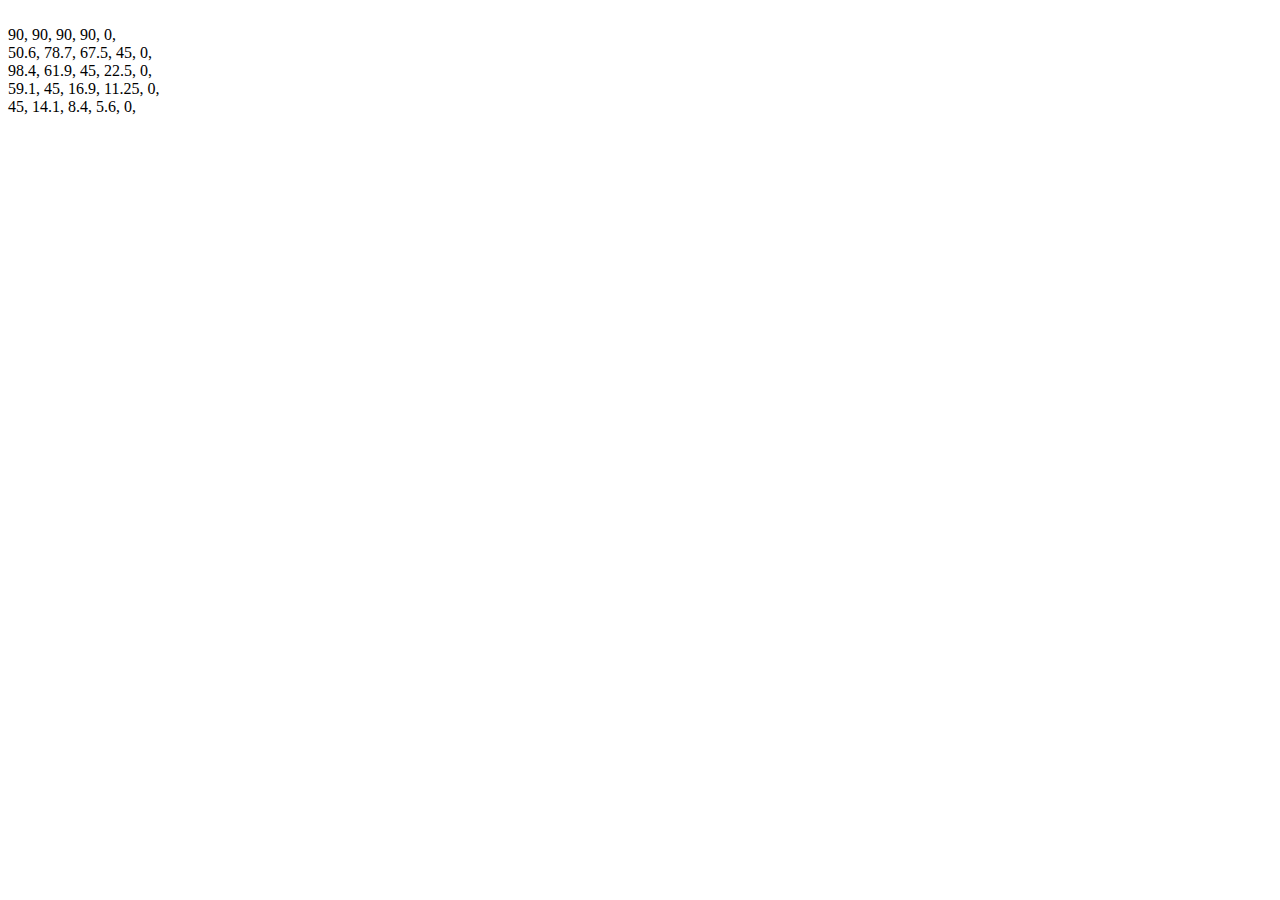
<file: testing/angles.html>
<!DOCTYPE html>
<html>
<head>
  <title>Angles</title>
</head>
<body>
  <script>


      // function print2DArray(array){
      //
      //   console.log("Print array");
      //
      //
      //
      // }


    var angles1 = [[0, 	0, 		0, 		0, 0],
[90, 	45, 	22.5, 	11.25, 	5.6],
[90, 	67.5, 	45, 	16.9, 	8.4],
[90, 	78.7, 	61.9, 	45, 	14.1],
[90, 	50.6, 	98.4, 	59.1, 	45]]

    var array = [];

    for(var i = 0; i < 5; i++){

      if(array[i] === undefined){
        array[i] = [];
      }

      for(var j = 4; j >= 0; j--){

        array[i].push(angles1[j][i]);

      }
    }


    // console.log(array.toString());


    for(var i = 0; i < array.length; i++){
      document.write("<br />")
      for(var j = 0; j < array[i].length; j++){
        document.write(array[i][j] + ", ");
      }
    }

  </script>

</body>
</html>
</file>
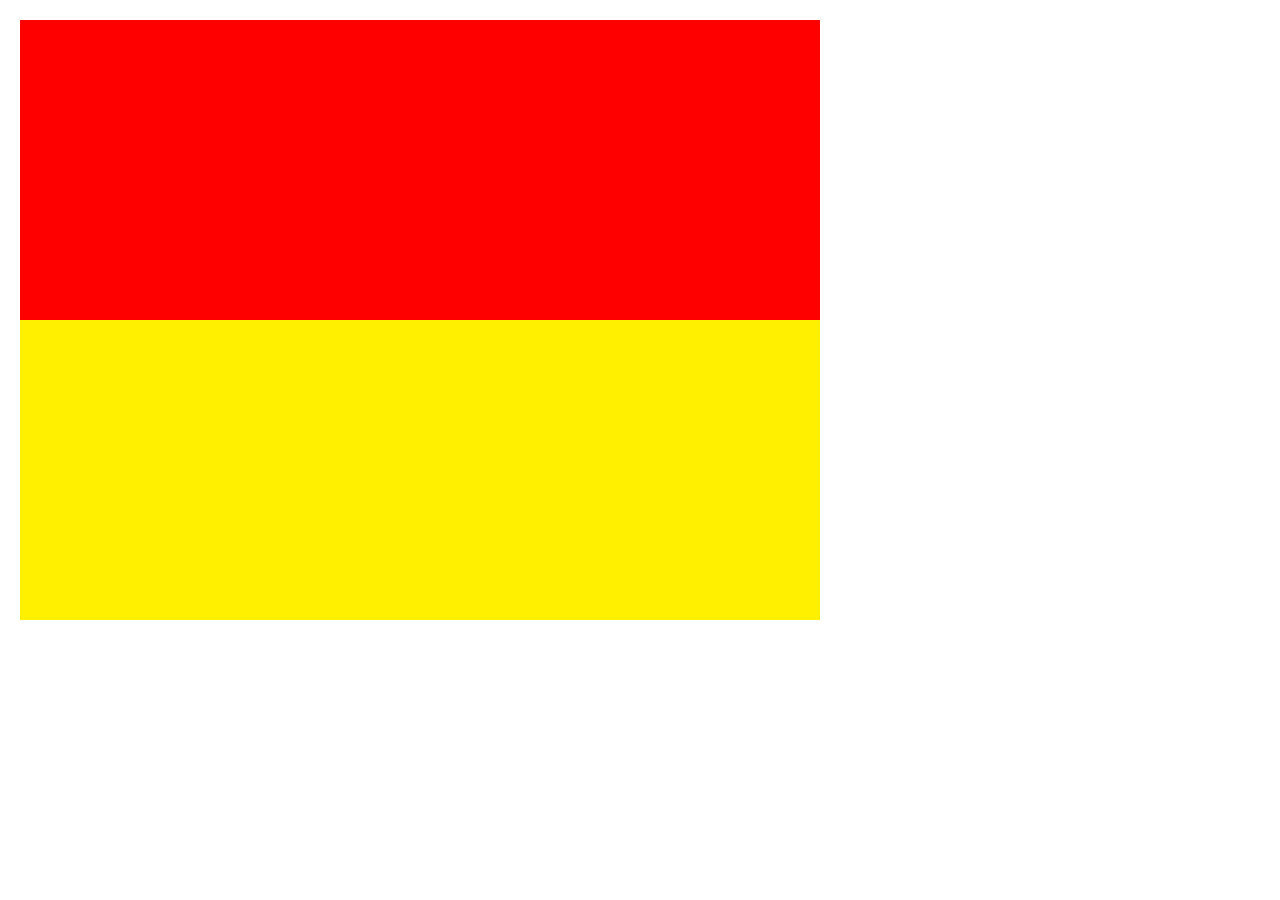
<file: testing/phaseTesting.html>
<!doctype html>
<html lang="en">
<head>
	<meta charset="UTF-8" />
	<title>Phaser - Testing Square</title>

  <script src="../js/phaser.min.js"></script>
  <script src="../js/shapes/Rec.js"></script>
  <script src="../js/shapes/Square.js"></script>

  <style type="text/css">

    body {
      margin: 20px;
    }

  </style>
</head>
<body>

<script type="text/javascript">

var game = new Phaser.Game(800, 600, Phaser.CANVAS, 'phaser-example', { create: create, update: update });

var centerX = game.width / 2;
var centerY = game.height / 2;
var graphics;

var animationNumber = 21;
var delayCounter = 0;


var twoRecs;
var bg;


function create() {

  graphics = game.add.graphics(0,0);
  prepareSlideAnimation();

}

function update(){

  twoRecs[0].draw(graphics);
  twoRecs[1].draw(graphics);

  // if(animationNumber == 21){
  //   prepareSlideAnimation();
  //   animationNumber = 22;
  // }
  //
  // if(animationNumber == 22){
  //   delayCounter++;
  //
  //   if(delayCounter >= 100){
  //     animationNumber = 24;
  //     delayCounter = 0;
  //   }
  //
  //   if(bg.getPoint(0).y > centerY){
  //     bg.moveUp(10);
  //   }
  //
  //   bg.draw(graphics);
  // }
  //
  // if(animationNumber == 24){
  //   bg.draw(graphics);
  //
  //   if(twoRecs[0].getPoint(0).x > centerX){
  //     twoRecs[0].moveLeft(10);
  //     twoRecs[1].moveLeft(10);
  //
  //     // console.log(twoRecs);
  //   }
  //   else {
  //     animationNumber = 25;
  //     delayCounter = 0;
  //   }
  //
  //   twoRecs[0].draw(graphics);
  //   twoRecs[1].draw(graphics);
  // }


}

function prepareSlideAnimation() {

  // function Rec (upperLeftX, upperLeftY, height, width, color, linewidth, fill)
  bg = new Rec(0, game.height, game.height, game.width, 0xFFFFFF, 0, true);

  // Two rectangles that will slide from the side
  twoRecs = [];

  // Upper rectangle
  // twoRecs[0] = new Rec(game.width, 0, (game.height / 2), game.width, 0xff0000, 0, true);
  twoRecs[0] = new Rec(0, 0, (game.height / 2), game.width, 0xff0000, 0, true);

  // Lower rectangle
  // twoRecs[1] = new Rec(game.width, (game.heigth / 2), (game.height / 2), game.width, 0xfff000, 0, true);
  twoRecs[1] = new Rec(0, (game.height / 2), (game.height / 2), game.width, 0xfff000, 0, true);

  console.log(twoRecs);

}

</script>

</body>
</html>
</file>
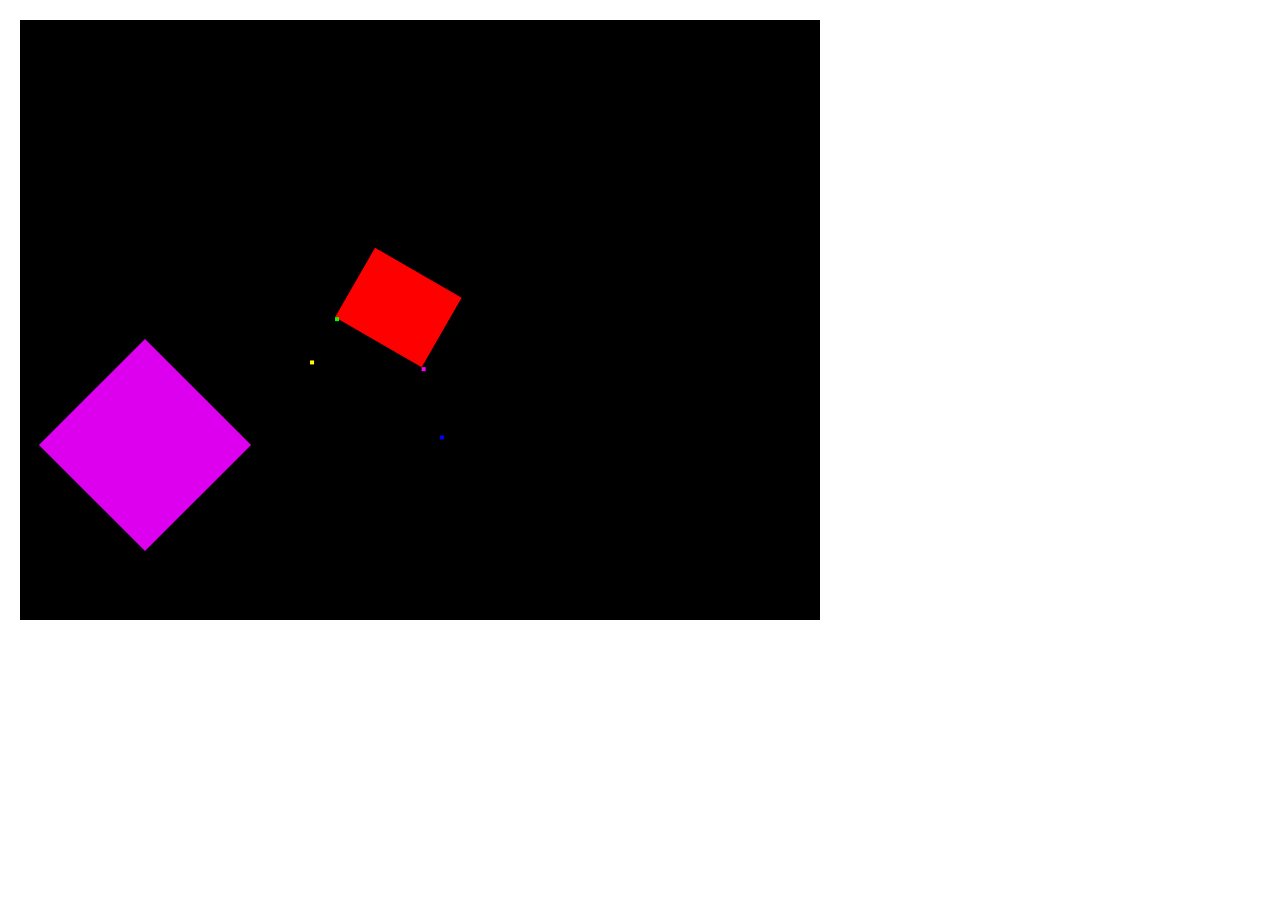
<file: testing/Rec.html>
<!doctype html>
<html lang="en">
<head>
	<meta charset="UTF-8" />
	<title>Phaser - Testing Square</title>

  <script src="../js/phaser.min.js"></script>
  <script src="../js/shapes/Rec.js"></script>
  <script src="../js/shapes/Square.js"></script>
  <script src="../js/shapes/SolidSquare.js"></script>
  <script src="../js/shapes/RoundedSquare.js"></script>

  <style type="text/css">

    body {
      margin: 20px;
    }

  </style>
</head>
<body>

<script type="text/javascript">

var game = new Phaser.Game(800, 600, Phaser.CANVAS, 'phaser-example', { create: create, update: update, render: render });

var centerX = game.width / 2;
var centerY = game.height / 2;
var graphics;

var rec;
var sqr;
var point;
var point2;

var rounded;

var s2;
var oneSquare;

function create() {

  graphics = game.add.graphics(0,0);

  rec = new Rec(100, 100, 80, 150);
  // rec.rotateAroundCenter(45);
  rec.centerOn(centerX, centerY);
  // rec.setFill(false);



  sqr = new Square(100, 100, 100);

  sqr.shrink(10);
  sqr.rotateAroundCenter(10);

  var width = Phaser.Point.distance(sqr.getPoint(0), sqr.getPoint(1), false);
  console.log("width", width)

  // for(var i = 0; i < 30; i++){
  //   sqr.shrink(2.5);
  // }

  console.log(sqr.sidelength);
  console.log(sqr);

  sqr.centerOn(centerX, centerY);
  sqr.setColor(0x000ccc);
  //

  for(var i = 0; i < 4; i++){
    console.log(rec.getPoint(i).getMagnitude());
  }


  rec.rotateAroundCenter(30);


  var angle = rec.getPoint(0).angle(rec.getPoint(3), true);
  console.log("ANGLE", angle);

  var x = rec.getPoint(3).x;
  var y = rec.getPoint(3).y;

  var angle2 = rec.getPoint(1).angle(rec.getPoint(2), true);
  console.log("ANGLE", angle2);

  var x2 = rec.getPoint(2).x;
  var y2 = rec.getPoint(2).y;

  var change = 50;
  point = new Phaser.Point(x, y + change);
  angle = angle - 90;
  console.log("changed angle", angle);
  point.rotate(x, y, angle, true, change);

  point2 = new Phaser.Point(x2, y2 + change);
  angle2 = angle2 - 90;
  console.log("changed angle", angle);
  point2.rotate(x2, y2, angle2, true, change);

  // rec.getPoint(3).setTo(point);

  // var mag2 = rec.getPoint(2).getMagnitude();
  // var mag3 = rec.getPoint(3).getMagnitude();
  //
  // rec.getPoint(2).setMagnitude(mag2 + 50);
  // rec.getPoint(3).setMagnitude(mag3 + 50);

  // rec.rotateAroundCenter(45);
  // rec.stretchBottom(50);
  // rec.stretchTop(80);
  // rec.stretchLeft(100);
  // rec.stretchRight(90);
  // rec.shrinkBottom(10);
  // rec.shrinkTop(30);
  // rec.shrinkLeft(50);
  rec.shrinkRight(50);

  rec.draw(graphics);

  // sqr.draw(graphics);

  // function RoundedSquare (upperLeftX, upperLeftY, sidelength, cornerradius, color, linewidth, fill)
  rounded = new RoundedSquare(100, 100, 200, 1);
  // rounded.draw(graphics);

  s2 = new Square(100, 400, 50, 0xdd00ee);

  s2.rotateAroundCenter(45);
  s2.setSize(150);
  console.log("S2", s2);

  s2.draw(graphics);

  oneSquare = new Square(0, 0, 200, 0xffffff, 1, true);
  oneSquare.centerOn(centerX, centerY);
  // createLittleSquares();

  // Make oneSquare disappear (make it tiny);
  // oneSquare.setSize(0);
  // console.log("at size 0", oneSquare);

  oneSquare.setSize(0);
  console.log("at size 0", oneSquare);

  oneSquare.setSize(200);
  console.log("at size 200", oneSquare);

  // oneSquare.moveLeft(200);

  oneSquare.draw(graphics);


}

function update(){

  // // graphics.clear();
  //
  // // rec.draw(graphics);
  // sqr.draw(graphics);
  // rec.
  //
  // // rec.rotateAroundCenter(1);
  // // rec.moveUp(1);
  // // rec.moveDown(1);
  // // rec.moveLeft(1);
  // // rec.moveRight(1);
  // sqr.setColor(0xfff000);
  // sqr.setFill(false);
  //
  // sqr.rotateAroundCenter(1);

}

function render(){
  game.context.fillStyle = 'rgb(255,255,0)';
  game.context.fillRect(point.x, point.y, 4, 4);

  game.context.fillStyle = 'rgb(0,255,0)';
  game.context.fillRect(rec.getPoint(3).x, rec.getPoint(3).y, 4, 4);

  game.context.fillStyle = 'rgb(0, 0, 255)';
  game.context.fillRect(point2.x, point2.y, 4, 4);

  game.context.fillStyle = 'rgb(255, 0, 255)';
  game.context.fillRect(rec.getPoint(2).x, rec.getPoint(2).y, 4, 4);
}

</script>

</body>
</html>
</file>
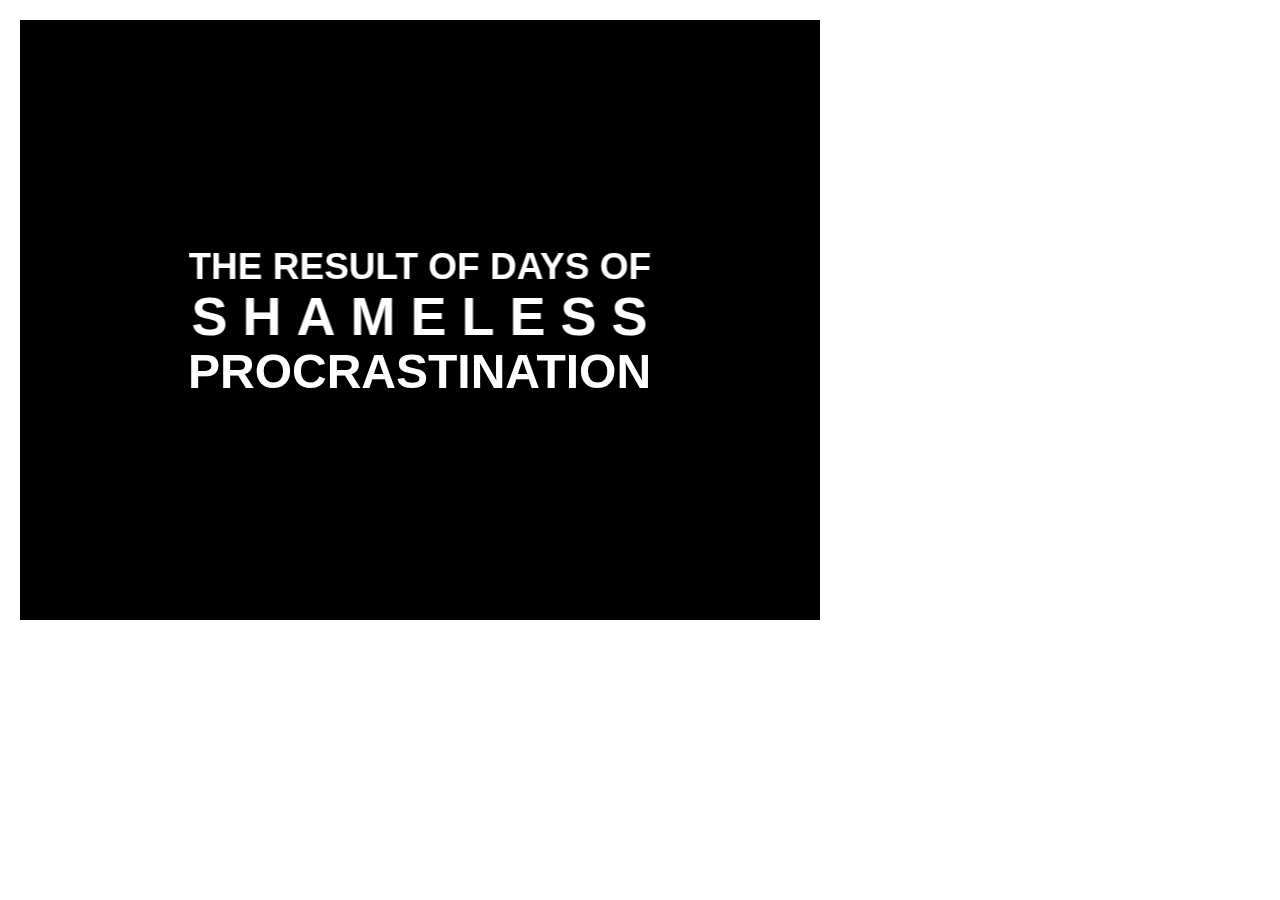
<file: testing/TitleTextAdjusting.html>
<!doctype html>
<html lang="en">
<head>
	<meta charset="UTF-8" />
	<title>Phaser - Transition</title>

  <script src = "../js/phaser.min.js"></script>
  <script src = "../js/shapes/Rec.js"></script>
  <script src = "../js/shapes/Square.js"></script>
  <script src = "../js/shape-composites/squareGrid.js"></script>

  <script src = "../js/animation-phases/oneSquare.js"></script>



  <style type="text/css">

    body {
      margin: 20px;
    }

  </style>
</head>
<body>

<script type="text/javascript">

var game = new Phaser.Game(800, 600, Phaser.CANVAS, 'phaser-example', { create: create, update: update });

var centerX = game.width / 2;
var centerY = game.height / 2;
var graphics;

var gWidth;
var gHeight;
var gCenterX;
var gCenterY;
var game;

var presentsText;
var line1Content = ["THE ", "RESULT ", "OF ", "DAYS ", "OF"];
var line2Content = "S H A M E L E S S"
var line3Content = "PROCRASTINATION";
var line1;
var line2;
var line3;

/**
 *
 */

function create() {

  graphics = game.add.graphics(0,0);

  gWidth = game.width;
  gHeight = game.height;
  gCenterX = gWidth / 2;
  gCenterY = gHeight / 2;

  presentsText = game.add.text(-100, -100, "RIKKOKIRI PRESENTS");
  presentsText.font = "Federo";
  presentsText.fontSize = 60;
  presentsText.fill = "#ffffff";

  var titlestyle = { font: "37px Helvetica", fill: "#ffffff", align: "center", fontWeight: "bold" };
  line1 = game.add.text(0, 0, line1Content.join(""), titlestyle);
  line2 = game.add.text(0, 0, line2Content, titlestyle);
  line3 = game.add.text(0, 0, line3Content, titlestyle);

  centerText(line1);

  line2.fontSize += 17;
  centerText(line2);

  line3.fontSize += 11;
  centerText(line3);

  line1.y -= line2.height / 2 + 17;
  line3.y += line2.height / 2 + 22;

  // line1.setText("");
  // line2.setText("");
  // line3.setText("");

}

function update(){

  // graphics.clear();



}

/* Method for centering the given text element */
function centerText(toBeCentered){
  toBeCentered.y = gCenterY - toBeCentered.height / 2;
  toBeCentered.x = gCenterX - toBeCentered.width / 2;
}


</script>

</body>
</html>
</file>
